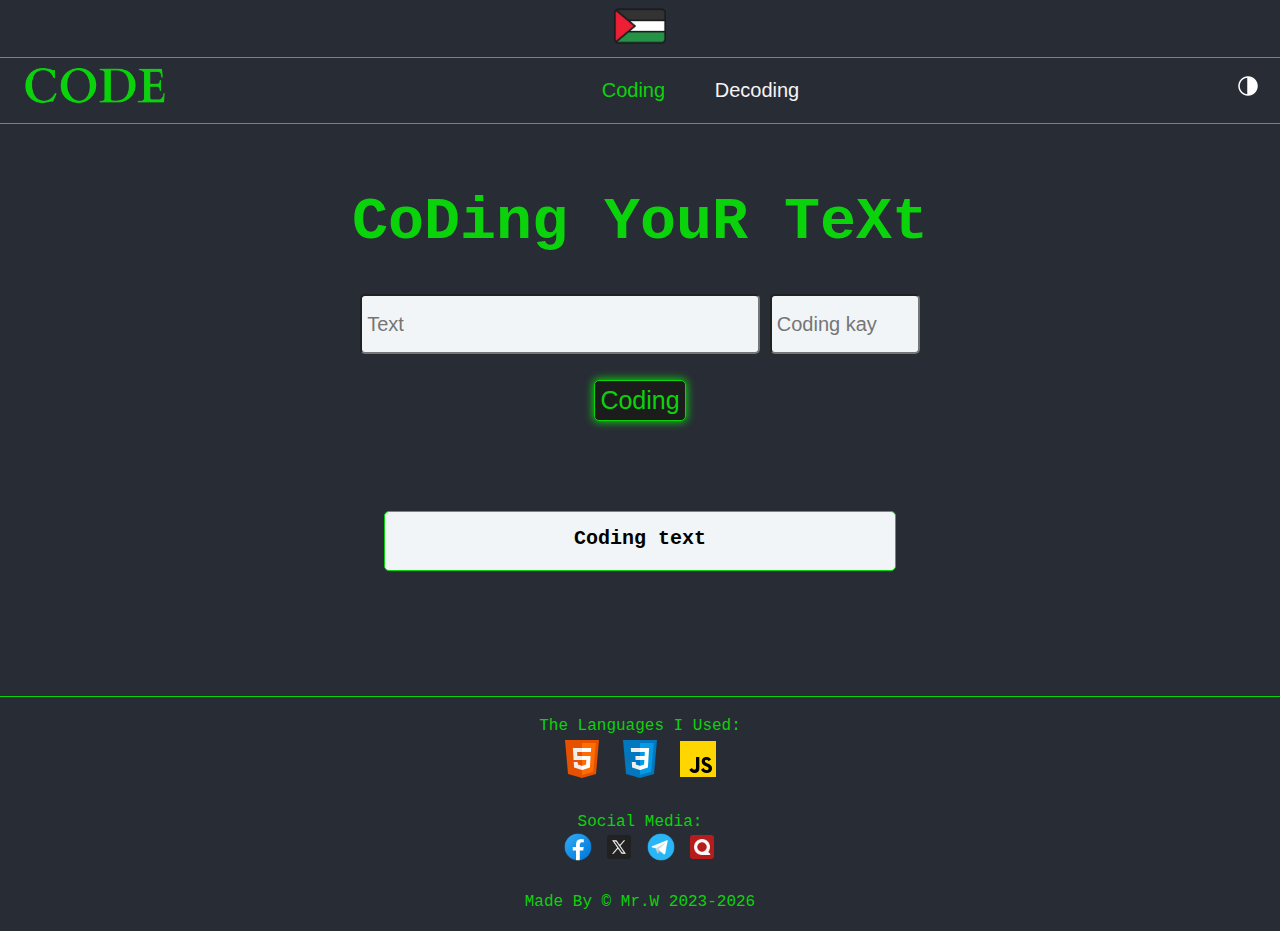
<file: index.html>
<!DOCTYPE html>
<html lang="en" class="dark-theme">
<head>
    <meta charset="UTF-8">
    <meta http-equiv="X-UA-Compatible" content="IE=edge">
    <meta name="viewport" content="width=device-width, initial-scale=1.0">
    <title>Coding Your Text</title>
    <!-- style -->
    <link rel="stylesheet" href="./css/style.css">
</head>
<body>

    <div><img class="pales-flag" src="./photos/palestine.png" alt="palestine-flag"></div>

    <!-- nav bar -->

    <header>
        <!-- logo -->
        <img class="logo" src="./photos/logo.webp" alt="logo">
        <nav>
            <ul class="nav-links">
                <li><a href="./coding.html" id="current">coding</a></li>
                <li><a href="./decoding.html" target="_blank">decoding</a></li>
                <!-- <li><a href="#">about</a></li> -->
                <!-- <li><a href="#"></a></li> -->
            </ul>
        </nav>
        <!-- <a href="#" class="cta"><button class="pro-btn">Pro</button></a> -->
        <img class="light-btn" src="./photos/light-mode.png" alt="light-mode" title="Light theme">
        <img class="dark-btn hidden" src="./photos/dark-mode.png" alt="dark-mode" title="Dark theme"> 
    </header>

    <!-- the body -->
    
    <section>
        <div class="section">
            <h1>CoDing YouR TeXt</h1>
            <input type="text" id="input-box" placeholder="Text" title="Enter anything">
            <input type="text" id="kay-box" placeholder="Coding kay" title="Enter the kay">
            <br>
            <button id="coding-btn">coding</button>
            <br>
            <!-- <input type="text" id="output-box" placeholder="Coding text"> -->
        </div>
        <p class="output">
            Coding text
        </p>
    </section>
        <footer>
            
            <div>
                <p>the languages I used:</p>
                <img src="./photos/icons8-html-48.png" alt="html" title="HTML">
                <img src="./photos/icons8-css-48.png" alt="css" title="CSS">
                <img src="./photos/icons8-js-48.png" alt="javascript" title="Javascript">
            </div>
            <div class="footer">
                <p>Social Media:</p> 
                <a href="https://www.facebook.com/profile.php?id=100089217043030&locale=ar_AR" target="_blank"><img class="footer-icons" src="./photos/icons8-facebook-48.png" alt="facebook" title="Facebook"></a>
                <a href="https://twitter.com/Wesam2021ly?t=T7-5R2s8xv2HnPtTTj8pvw&s=09" target="_blank"><img class="footer-icons" src="./photos/icons8-twitterx-48.png" alt="X" title="X-twitter"></a>
                <a href="https://t.me/Mr_w_23" target="_blank"><img class="footer-icons" src="./photos/icons8-telegram-app-48.png" alt="telegram" title="Telegram"></a>
                <a href="https://ar.quora.com/profile/Wesam-Freeman" target="_blank"><img class="footer-icons" src="./photos/icons8-quora-48.png" alt="quora" title="Quora"></a>
                <!-- <a href=""><img src="./photos/facebook(1).png" alt=""></a> -->

            </div>
                <p>made by &copy; mr.w <span class="date">2023</span></p>
            </div>
        </footer>
    <!-- javascript -->
    <script src="./js/app.js"></script>
</body>
</html>
</file>
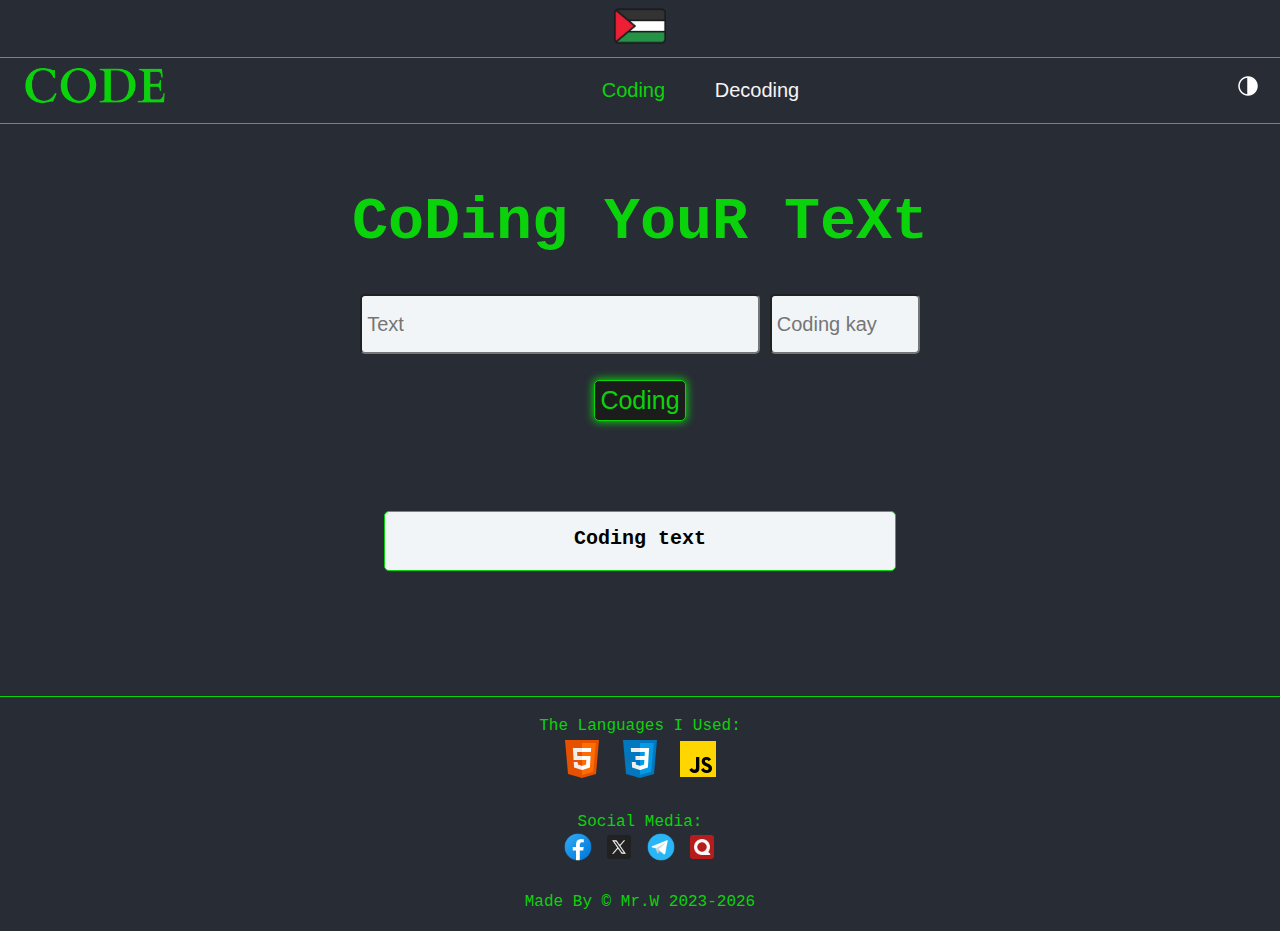
<file: coding.html>
<!DOCTYPE html>
<html lang="en" class="dark-theme">
<head>
    <meta charset="UTF-8">
    <meta http-equiv="X-UA-Compatible" content="IE=edge">
    <meta name="viewport" content="width=device-width, initial-scale=1.0">
    <title>Coding Your Text</title>
    <!-- style -->
    <link rel="stylesheet" href="./css/style.css">
</head>
<body>

    <div><img class="pales-flag" src="./photos/palestine.png" alt="palestine-flag"></div>

    <!-- nav bar -->

    <header>
        <!-- logo -->
        <img class="logo" src="./photos/logo.webp" alt="logo">
        <nav>
            <ul class="nav-links">
                <li><a href="./coding.html" id="current">coding</a></li>
                <li><a href="./decoding.html" target="_blank">decoding</a></li>
                <!-- <li><a href="#">about</a></li> -->
                <!-- <li><a href="#"></a></li> -->
            </ul>
        </nav>
        <!-- <a href="#" class="cta"><button class="pro-btn">Pro</button></a> -->
        <img class="light-btn" src="./photos/light-mode.png" alt="light-mode" title="Light theme">
        <img class="dark-btn hidden" src="./photos/dark-mode.png" alt="dark-mode" title="Dark theme"> 
    </header>

    <!-- the body -->
    
    <section>
        <div class="section">
            <h1>CoDing YouR TeXt</h1>
            <input type="text" id="input-box" placeholder="Text" title="Enter anything">
            <input type="text" id="kay-box" placeholder="Coding kay" title="Enter the kay">
            <br>
            <button id="coding-btn">coding</button>
            <br>
            <!-- <input type="text" id="output-box" placeholder="Coding text"> -->
        </div>
        <p class="output">
            Coding text
        </p>
    </section>
        <footer>
            
            <div>
                <p>the languages I used:</p>
                <img src="./photos/icons8-html-48.png" alt="html" title="HTML">
                <img src="./photos/icons8-css-48.png" alt="css" title="CSS">
                <img src="./photos/icons8-js-48.png" alt="javascript" title="Javascript">
            </div>
            <div class="footer">
                <p>Social Media:</p> 
                <a href="https://www.facebook.com/profile.php?id=100089217043030&locale=ar_AR" target="_blank"><img class="footer-icons" src="./photos/icons8-facebook-48.png" alt="facebook" title="Facebook"></a>
                <a href="https://twitter.com/Wesam2021ly?t=T7-5R2s8xv2HnPtTTj8pvw&s=09" target="_blank"><img class="footer-icons" src="./photos/icons8-twitterx-48.png" alt="X" title="X-twitter"></a>
                <a href="https://t.me/Mr_w_23" target="_blank"><img class="footer-icons" src="./photos/icons8-telegram-app-48.png" alt="telegram" title="Telegram"></a>
                <a href="https://ar.quora.com/profile/Wesam-Freeman" target="_blank"><img class="footer-icons" src="./photos/icons8-quora-48.png" alt="quora" title="Quora"></a>
                <!-- <a href=""><img src="./photos/facebook(1).png" alt=""></a> -->

            </div>
                <p>made by &copy; mr.w <span class="date">2023</span></p>
            </div>
        </footer>
    <!-- javascript -->
    <script src="./js/app.js"></script>
</body>
</html>
</file>
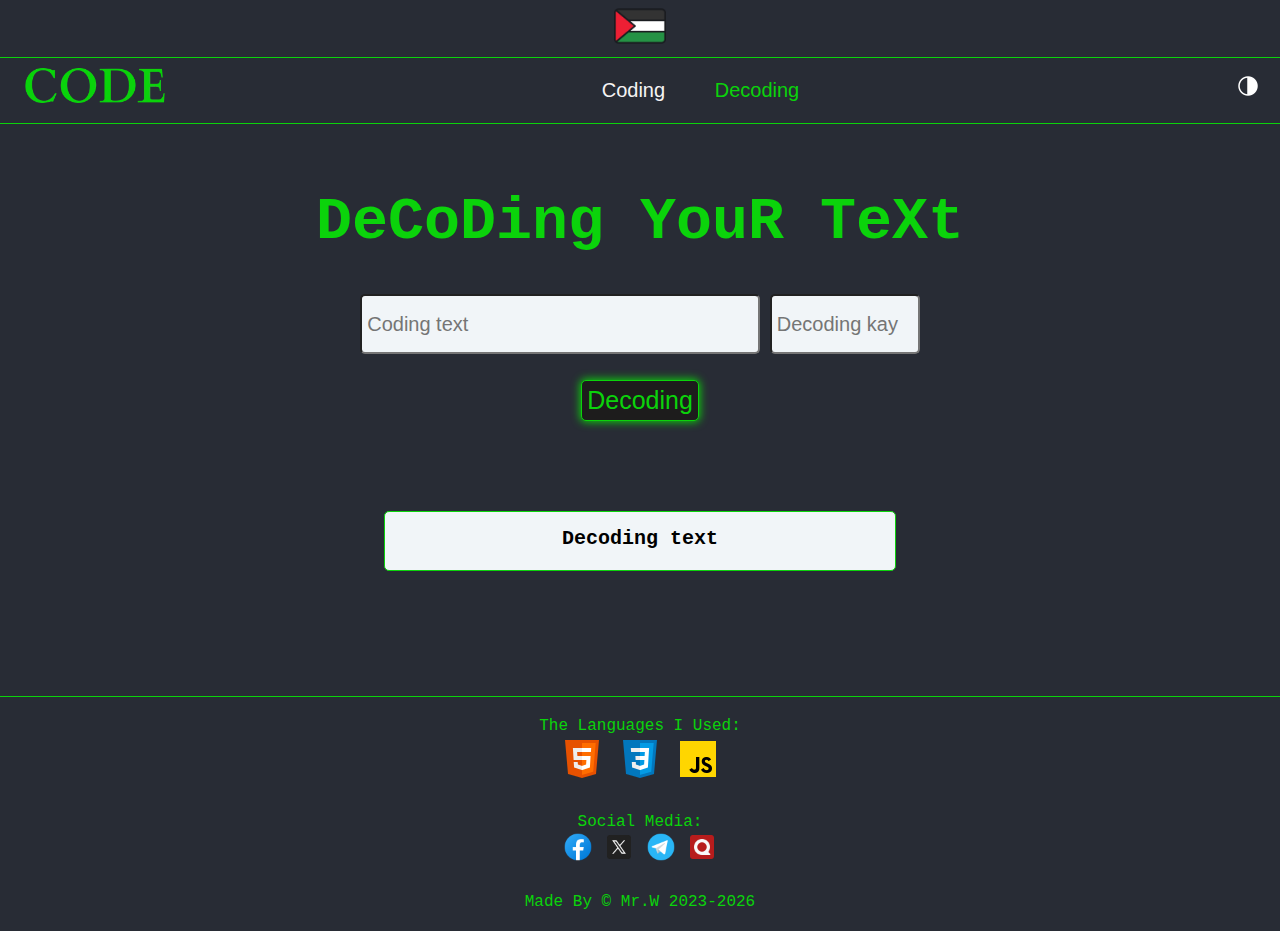
<file: decoding.html>
<!DOCTYPE html>
<html lang="en" class="dark-theme">
<head>
    <meta charset="UTF-8">
    <meta http-equiv="X-UA-Compatible" content="IE=edge">
    <meta name="viewport" content="width=device-width, initial-scale=1.0">
    <title>Coding Your Text</title>
    <!-- style -->
    <link rel="stylesheet" href="./css/style.css">
</head>
<body>

    <div><img class="pales-flag" src="./photos/palestine.png" alt="palestine-flag"></div>

    <!-- nav bar -->

    <header>
        <!-- logo -->
        <img class="logo" src="./photos/logo.webp" alt="logo">
        <nav>
            <ul class="nav-links">
                <li><a href="./index.html"  target="_blank">coding</a></li>
                <li><a href="./decoding.html" id="current">decoding</a></li>
                <!-- <li><a href="#">about</a></li> -->
                <!-- <li><a href="#"></a></li> -->
            </ul>
        </nav>
        <img class="light-btn" src="./photos/light-mode.png" alt="light-mode" title="Light theme">
        <img class="dark-btn hidden" src="./photos/dark-mode.png" alt="dark-mode" title="Dark theme">
    </header>

    <!-- the body -->
    
    <section>
        <div class="section">
            <h1>deCoDing YouR TeXt</h1>
            <input type="text" id="input-box" placeholder="Coding text" title="Enter to decoding">
            <input type="text" id="kay-box" placeholder="Decoding kay" title="Enter the kay">
            <br>
            <button id="coding-btn">decoding</button>
            <br>
            <!-- <input type="text" id="output-box" placeholder="Decoding text"> -->
        </div>
        <p class="output">
            Decoding text
        </p>
    </section>
    <footer>
            
        <div>
            <p>the languages I used:</p>
            <img src="./photos/icons8-html-48.png" alt="html" title="HTML">
            <img src="./photos/icons8-css-48.png" alt="css" title="CSS">
            <img src="./photos/icons8-js-48.png" alt="javascript" title="Javascript">
        </div>
        <div class="footer">
            <p>Social Media:</p> 
            <a href="https://www.facebook.com/profile.php?id=100089217043030&locale=ar_AR" target="_blank"><img class="footer-icons" src="./photos/icons8-facebook-48.png" alt="facebook" title="Facebook"></a>
            <a href="https://twitter.com/Wesam2021ly?t=T7-5R2s8xv2HnPtTTj8pvw&s=09" target="_blank"><img class="footer-icons" src="./photos/icons8-twitterx-48.png" alt="X" title="X-twitter"></a>
            <a href="https://t.me/Mr_w_23" target="_blank"><img class="footer-icons" src="./photos/icons8-telegram-app-48.png" alt="telegram" title="Telegram"></a>
            <a href="https://ar.quora.com/profile/Wesam-Freeman" target="_blank"><img class="footer-icons" src="./photos/icons8-quora-48.png" alt="quora" title="Quora"></a>
            

        </div>
            <p>made by &copy; mr.w <span class="date">2023</span></p>
        </div>
    </footer>
    <!-- javascript -->
    <script src="./js/decode.js"></script>
</body>
</html>
</file>
<file: css/style.css>
/* :root {
  --bg-color: #24252a;
  --text-color: rgb(11, 211, 11);
}
.light {
  --bg-color: #f1f5f8;
} */
:root {
  --bg-color: rgb(246, 244, 244);
  --text-color: #282c35;
  --clr-primary: rgb(11, 211, 11);
  --clr-title: #282c35;
  --page-transition: all 0.3s ease 0s;
}
.hidden {
  display: none;
}
.dark-theme {
  --bg-color: #282c35;
  --text-color: rgb(11, 211, 11);
  --clr-primary: rgb(11, 211, 11);
  --clr-title: rgb(246, 244, 244);
}
body {
  font-family: "Courier New", Courier, monospace;
  background-color: var(--bg-color);
  color: var(--text-color);
  text-align: center;

  /* margin-top: 10%; */
}
/* nav bar */
@import url("https://fonts.googleapis.com/css2?family=Tajawal:wght@500&display=swap");
* {
  text-transform: capitalize;
  box-sizing: border-box;
  margin: 0;
  padding: 0;
  color: var(--text-color);

  background-color: var(--bg-color);
  /* font-size: 25px; */
  /* transition: all 0.3s ease 0s; */
  transition: var(--page-transition);
}
li,
a,
button {
  font-family: "Tajawal", sans-serif;
  font-weight: 500;
  font-size: 20px;
  color: var(--clr-title);
  text-decoration: none;
}
header {
  display: flex;
  justify-content: space-between;
  align-items: center;
  padding: 20px 10px;
}
.logo {
  width: 140px;
  height: 35px;
  cursor: pointer;
  margin-top: -10px;
  margin-left: 15px;
  /* box-shadow: rgb(11, 211, 11) 0px 0px 9px 1px; */
}
.nav-links {
  list-style: none;
}
.nav-links li {
  display: inline-block;
  padding: 0px 20px;
}
/* .nav-links li a {
    transition: all 0.3s ease 0s; 
} */
.nav-links li a:hover {
  /* color: #0088a9; */
  color: var(--clr-primary);
}
.light-btn {
  cursor: pointer;
  /* transition: all 0.3s ease 0s; */
  transition: var(--page-transition);
  margin-top: -10px;
  margin-right: 10px;
}
.dark-btn {
  /* padding: 9px 25px; */
  /* border: none;
  border-radius: 50px; */
  cursor: pointer;
  transition: var(--page-transition);

  /* transition: all 0.3s ease 0s; */
  /* background-color: rgba(0, 136, 169, 1); */
  margin-top: -10px;
  margin-right: 10px;
}
/* .dark-btn:hover {
  background-color: rgba(0, 136, 169, 0.8);
} */

/* the body */

h1 {
  font-size: 60px;
  margin: 3% 0;
  margin-top: 5%;
}
#coding-btn {
  margin: 2%;
  font-size: 25px;
  color: var(--clr-primary);
  background-color: rgb(29, 28, 28);
  border: var(--clr-primary) solid 1px;
  padding: 5px;
  border-radius: 5px;
  transition: all 0.3s ease 0s;
  box-shadow: var(--clr-primary) 0px 0px 9px 1px;
  cursor: pointer;
}
#coding-btn:hover {
  transition: all 0.3s ease 0s;
  /* background-color: rgb(70, 69, 69); */
  /* color: rgb(29, 28, 28); */
  border-color: var(--clr-primary);
  box-shadow: var(--clr-primary) 0px 0px 9px 4px;
}
#coding-btn:active {
  transition: 0.1s;
  /* background-color: rgb(29, 28, 28); */
  box-shadow: var(--bg-color) 0px 0px 9px 1px;
}
input {
  height: 3em;
  width: 20em;
  border-radius: 5px;
  background-color: #f1f5f8;
  font-size: 20px;
  padding: 5px;
  text-transform: none;
  --text-color: #282c35;
}
#current {
  color: var(--clr-primary);
}

header {
  border-bottom: var(--clr-primary) solid 1px;
  border-top: var(--clr-primary) solid 1px;
}
#kay-box {
  width: 150px;
}
.output {
  background-color: #f1f5f8;
  border: var(--text-color) solid 1px;
  border-radius: 5px;
  width: 40%;
  /* text-align: center; */
  min-height: 3em;
  margin-left: 30%;
  margin-top: 5%;
  text-transform: none;
  font-size: 20px;
  font-weight: bold;
  padding: 15px;
  color: black;
  max-width: 40%;
  overflow: auto;
}
footer {
  margin-top: 125px;
  /* --bg-color: rgb(11, 211, 11); */
  padding: 20px;
  font-family: "Courier New", Courier, monospace;
  border-top: rgb(11, 211, 11) 1px solid;
}
.pales-flag {
  height: 52px;
  width: 52px;
}
.footer {
  margin: 25px 0;
}
.footer-icons {
  height: 32px;
  width: 32px;
}
</file>
